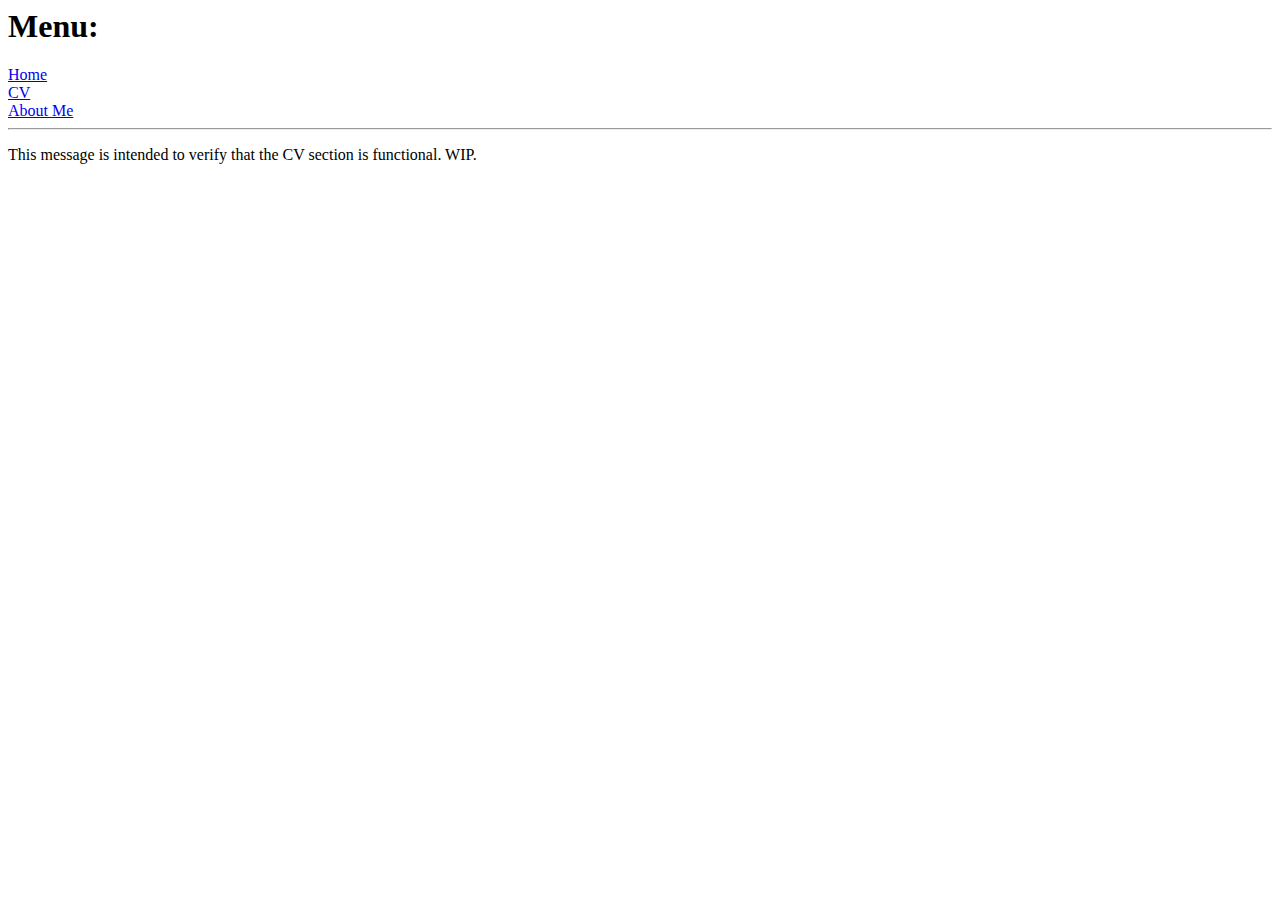
<file: CV.html>
<html>
  <head>
    <title>Curriculum Vitae</title>
    <link rel="icon" type = "image/x-icon" href = "/favicon(1).ico">
  </head>

  <body>
    <h1>Menu:</h1>
    <a href = "https://jacobcarignan.com/">Home</a>
    <br>
    <a href = "https://jacobcarignan.com/cv/">CV</a>
    <br>
    <a href = "https://jacobcarignan.com/about_me/">About Me</a>
    <br>
  <hr>
    
    <p>This message is intended to verify that the CV section is functional. WIP.</p>
  </body>
   
</html>
</file>
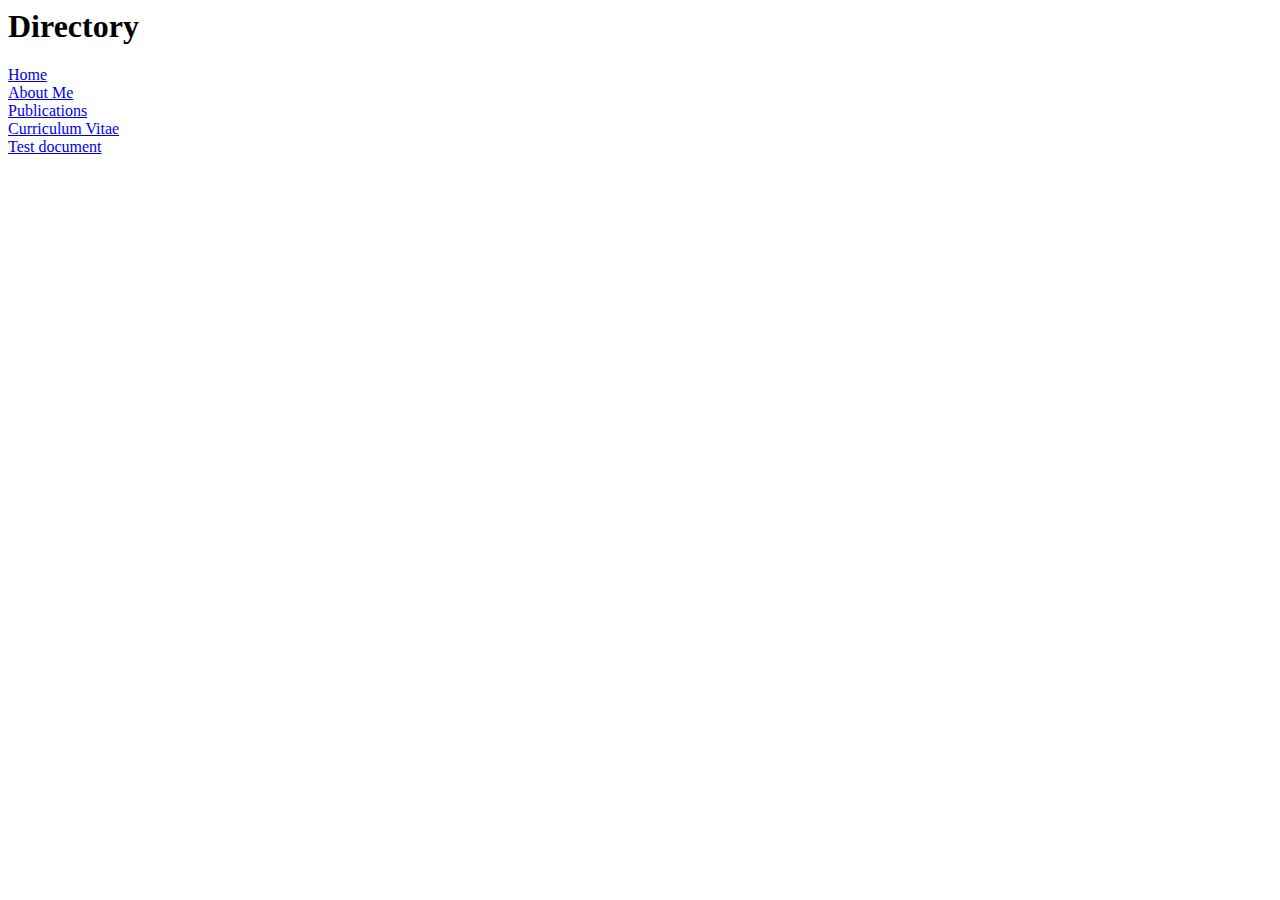
<file: README.html>
<html>

  <head>
    <title>Jacob Carignan</title>
    <link rel="icon" type = "image/x-icon" href = "/favicon(1).ico">
  </head>


  <body>
    <h1>Directory</h1>
    <a href = "https://www.jacobcarignan.com/" >Home </a> 
    <br />
    <a href = "https://www.jacobcarignan.com/about_me" >About Me </a>
    <br/>
    <a href = "https://www.jacobcarignan.com/publications">Publications</a>
    <br/>
    <a href = "https://www.jacobcarignan.com/CV">Curriculum Vitae</a>
    <br/>
    <a href = "https://www.jacobcarignan.com/test">Test document</a>




    
  </body>


  
</html>
</file>
